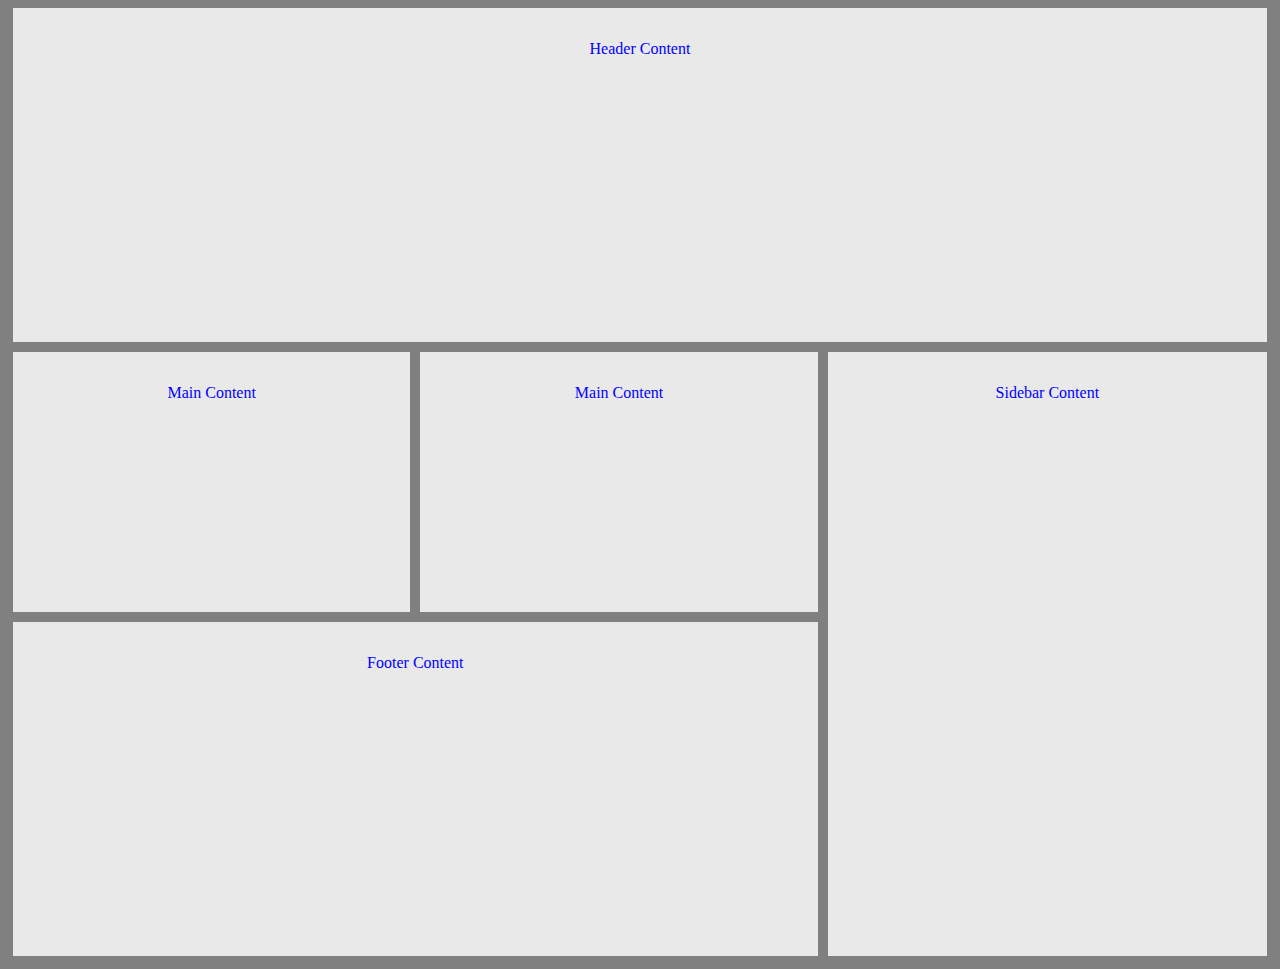
<file: flex/index.html>
<!DOCTYPE html>
<html lang="en">
  <head>
    <meta charset="UTF-8">
    <meta name="viewport" content="width=device-width, initial-scale=1.0">
    <meta http-equiv="X-UA-Compatible" content="ie=edge">
    <link rel="stylesheet" href="index.css">
    <title>Layout Demo - Flexbox</title>
  </head>
<body>
  <header class="box">Header Content</header>
  <div class="flex Container">
    <div class="contentContainer">
      <div class="mainContainer flex">
        <main class="box">Main Content</main>
        <section class="box">Main Content</section>
      </div>
      <footer class="box">Footer Content</footer>
    </div>
    <sidebar class="box">Sidebar Content</sidebar>
  </div>
</body>
</html>
</file>
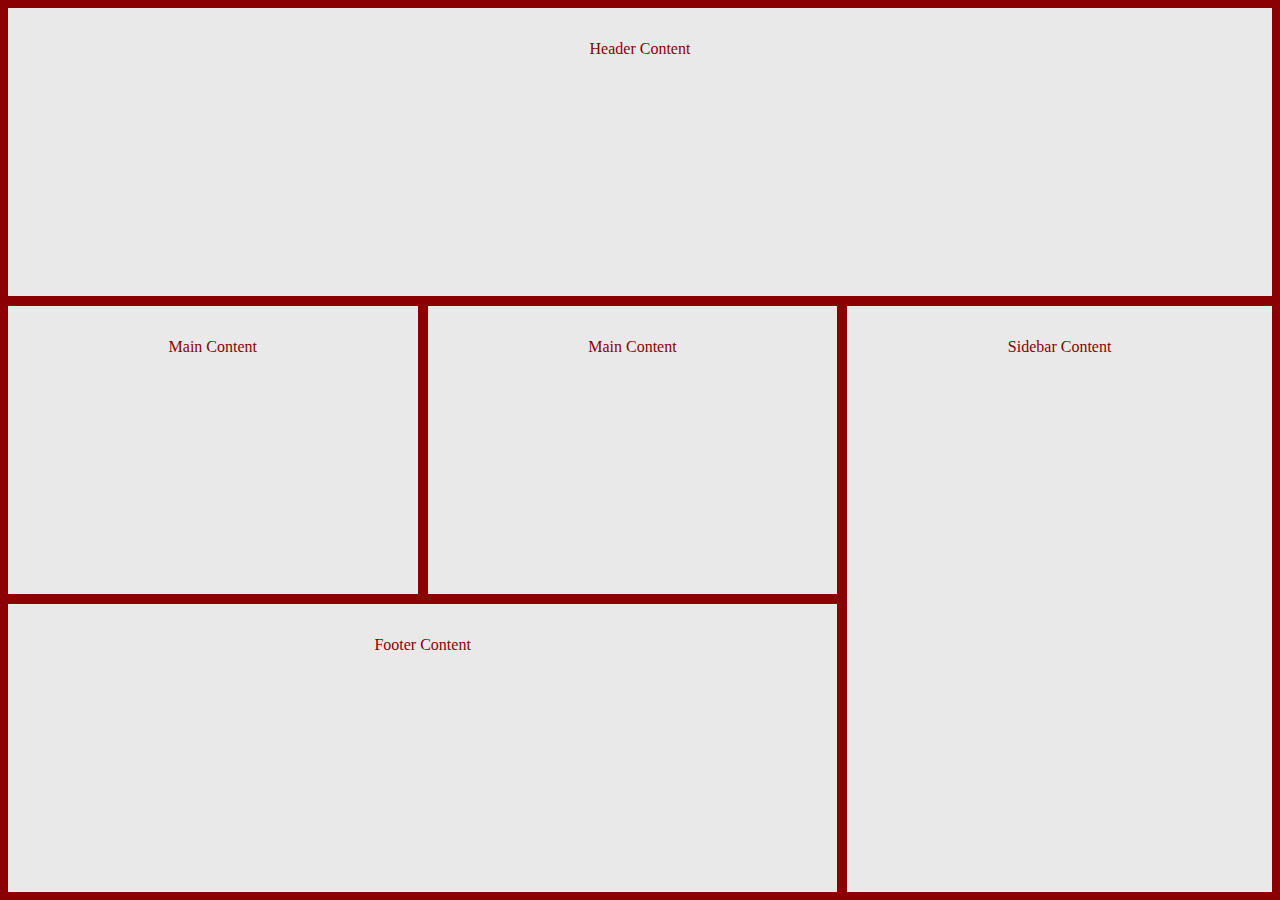
<file: grid/index.html>
<!DOCTYPE html>
<html lang="en">
  <head>
    <meta charset="UTF-8">
    <meta name="viewport" content="width=device-width, initial-scale=1.0">
    <meta http-equiv="X-UA-Compatible" content="ie=edge">
    <link rel="stylesheet" href="index.css">
    <title>Layout Demo - Grid</title>
  </head>
  <body>
    <div class="gridContainer">
      <header class="box">Header Content</header>
      <main class="box">Main Content</main>
      <section class="box">Main Content</section>
      <sidebar class="box">Sidebar Content</sidebar>
      <footer class="box">Footer Content</footer>
    </div>
  </body>
</html>
</file>
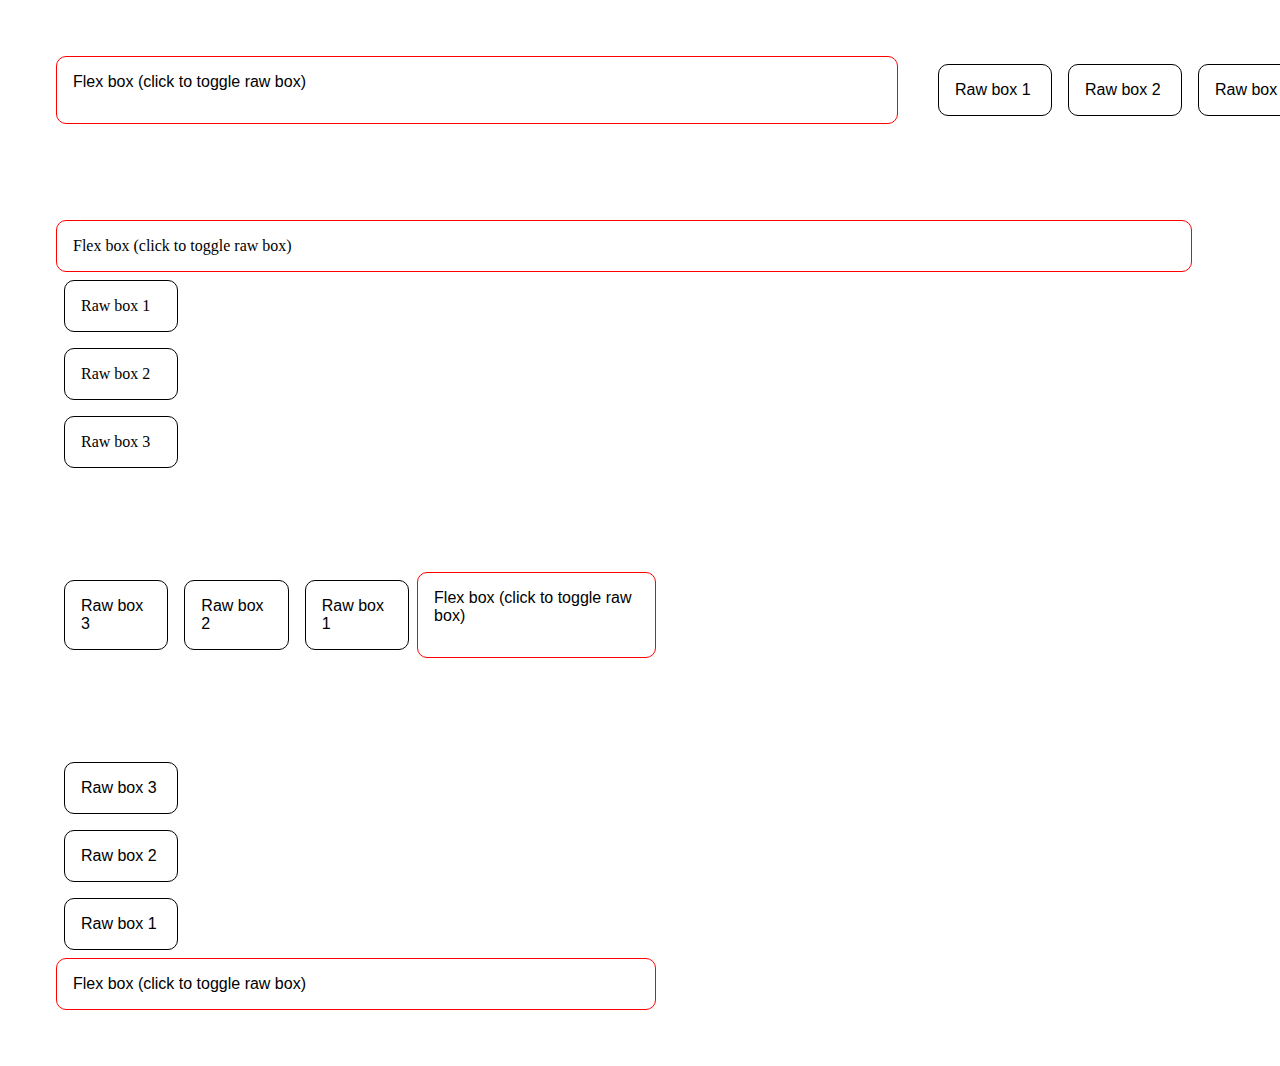
<file: flex/flex.html>
<!DOCTYPE Html>
<html>

  <head>
    <title> FLEX EXAMPLE</title>
    <link rel="stylesheet" href="flex.css" type="text/css">
  </head>

  <body>

    <div id="flex-container">
      <div class="flex-item" id="flex">Flex box (click to toggle raw box)</div>
      <div class="raw-item" id="raw">Raw box 1</div>
      <div class="raw-item" id="raw">Raw box 2</div>
      <div class="raw-item" id="raw">Raw box 3</div>
    </div>

    <div id="flex-col-container">
      <div class="flex-item" id="flex">Flex box (click to toggle raw box)</div>
      <div class="raw-item" id="raw">Raw box 1</div>
      <div class="raw-item" id="raw">Raw box 2</div>
      <div class="raw-item" id="raw">Raw box 3</div>
    </div>

    <div id="flex-row-reverse-container">
      <div class="flex-item" id="flex">Flex box (click to toggle raw box)</div>
      <div class="raw-item" id="raw">Raw box 1</div>
      <div class="raw-item" id="raw">Raw box 2</div>
      <div class="raw-item" id="raw">Raw box 3</div>
    </div>

    <div id="flex-column-reverse-container">
      <div class="flex-item" id="flex">Flex box (click to toggle raw box)</div>
      <div class="raw-item" id="raw">Raw box 1</div>
      <div class="raw-item" id="raw">Raw box 2</div>
      <div class="raw-item" id="raw">Raw box 3</div>
    </div>

  </body>

</html>
</file>
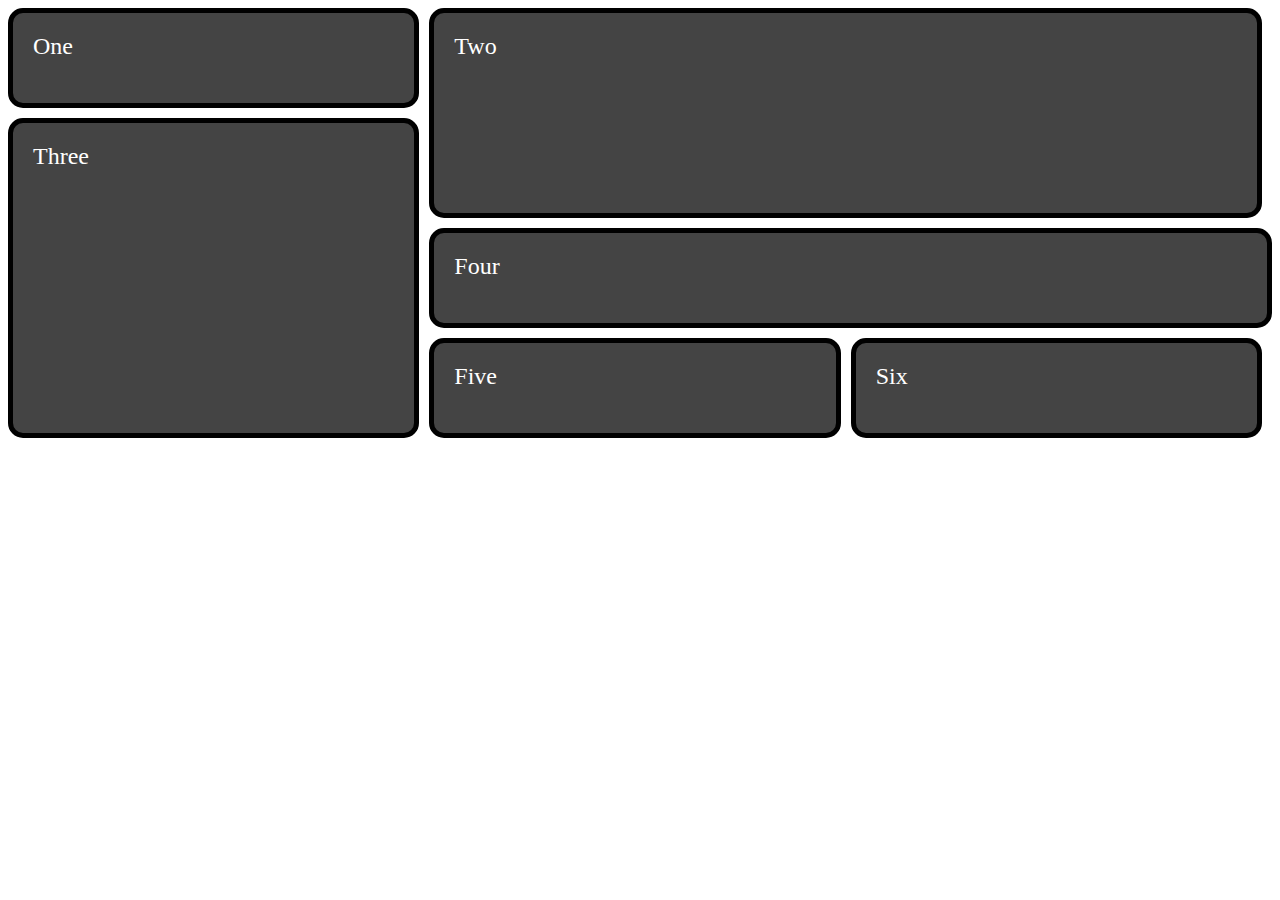
<file: grid/grid.html>
<!DOCTYPE Html>
<html>
  <head>
    <title> GRID EXAMPLE</title>
    <link rel="stylesheet" href="grid.css" type="text/css">
  </head>
  <div class="wrapper">

    <div class="box one">One</div>

    <div class="two box">Two</div>

    <div class="three box">Three</div>

    <div class="four box">Four</div>

    <div class="five box">Five</div>

    <div class="six box">Six</div>

  </div>
  </body>
</html>
</file>
<file: flex/index.css>
html {
    background: gray;
    font-family: 'Avenir'
}

footer, header {
    height: 30vh;
}

.box {
    color: blue;
    background: rgb(233, 233, 233);
    text-align: center;
    padding: 2em 1em;
    margin: 5px;
}

.mainContainer {
    height: 30vh;
}

.flex {
    display: flex;
}

.contentContainer {
    flex: 2;
}

sidebar {
    flex: 1;
    height: 60vh;
}

.flex > main, section {
    flex: 1;
}
</file>
<file: grid/index.css>
html {
    background: darkred;
    font-family: 'Avenir'
}

.gridContainer {
    display: grid;
    grid-gap: 10px;
    grid-template-areas: 
        'header header header' 
        'main section sidebar' 
        'footer footer sidebar';
    grid-template-rows: 32vh 32vh 32vh;
    /* grid-template-columns: 32vw 32vw 32vw; */
    /* grid-column-gap: 30px; */
    /* grid-row-gap: 40px; */
}

header { grid-area: header; }
main { grid-area: main; color: white;}
footer { grid-area: footer; color: white;}
sidebar { grid-area: sidebar; color: white}
section { grid-area: section; color: white}

.box {
    color: darkred;
    background: rgb(233, 233, 233);
    text-align: center;
    padding: 2em 1em;
}
</file>
<file: flex/flex.css>
#flex-container {
  display: flex;
  flex-direction: row;
  padding: 3em;

}


#flex-col-container {
  display: flex;
  flex-direction: column;
  padding: 3em;

}

#flex-container > .flex-item {
  border-radius: 10px;
  margin-right: 2em;
  flex: auto;

}

#flex-container > .raw-item {
  border-radius: 10px;
  width: 5rem;
  margin: 0.5em;
}

#flex-col-container > .flex-item {
  border-radius: 10px;
  margin-right: 2em;
  flex: auto;

}

#flex-col-container > .raw-item {
  border-radius: 10px;
  width: 5rem;
  margin: 0.5em;
}


#flex-container {
  width: 100%;
  font-family: Consolas, Arial, sans-serif;

}

#flex-container > div {
  border: 1px solid #f00;
  padding: 1rem;

}

#flex-container > .raw-item {
  border: 1px solid #000;

}


#flex-col-container > div {
  border: 1px solid #f00;
  padding: 1rem;

}

#flex-col-container > .raw-item {
  border: 1px solid #000;

}

/* Reverse row */

#flex-row-reverse-container {
  display: flex;
  flex-direction: row-reverse;
  padding: 3em;

}

#flex-row-reverse-container > .flex-item {
  flex: auto;
  border-radius: 10px;
  margin-right: 2em;

}

#flex-row-reverse-container > .raw-item {
  border-radius: 10px;
  width: 5rem;
  margin: 0.5em;

}
#flex-row-reverse-container {
  width: 50%;
  font-family: Consolas, Arial, sans-serif;

}

#flex-row-reverse-container > div {
  border: 1px solid #f00;
  padding: 1rem;

}

#flex-row-reverse-container > .raw-item {
  border: 1px solid #000;

}


/* Reverse Column */


#flex-column-reverse-container {
  display: flex;
  flex-direction: column-reverse;
  padding: 3em;

}

#flex-column-reverse-container > .flex-item {
  flex: auto;
  border-radius: 10px;
  margin-right: 2em;

}

#flex-column-reverse-container > .raw-item {
  border-radius: 10px;
  width: 5rem;
  margin: 0.5em;

}
#flex-column-reverse-container {
  width: 50%;
  font-family: Consolas, Arial, sans-serif;

}

#flex-column-reverse-container > div {
  border: 1px solid #f00;
  padding: 1rem;

}

#flex-column-reverse-container > .raw-item {
  border: 1px solid #000;

}
</file>
<file: grid/grid.css>
.wrapper {
  display: grid;
  grid-template-columns: repeat(3, 1fr);
  grid-gap: 10px;
  grid-auto-rows: minmax(100px, auto);

}

.box {
  background-color: #444;
  color: #fff;
  border-radius: 15px;
  padding: 20px;
  font-size: 150%;
  border: solid black 5px;
}


.one {
  grid-column: 1 /2;
  grid-row: 1;

}
.two { 
  grid-column: 2 / 4;
  grid-row: 1 / 3;
}
.three {
  grid-column: 1;
  grid-row: 2 / 5;

}
.four {
  grid-column: 2/5;
  grid-row: 3;

}
.five {
  grid-column: 2;
  grid-row: 4;

}
.six {
  grid-column: 3;
  grid-row: 4;

}
</file>
